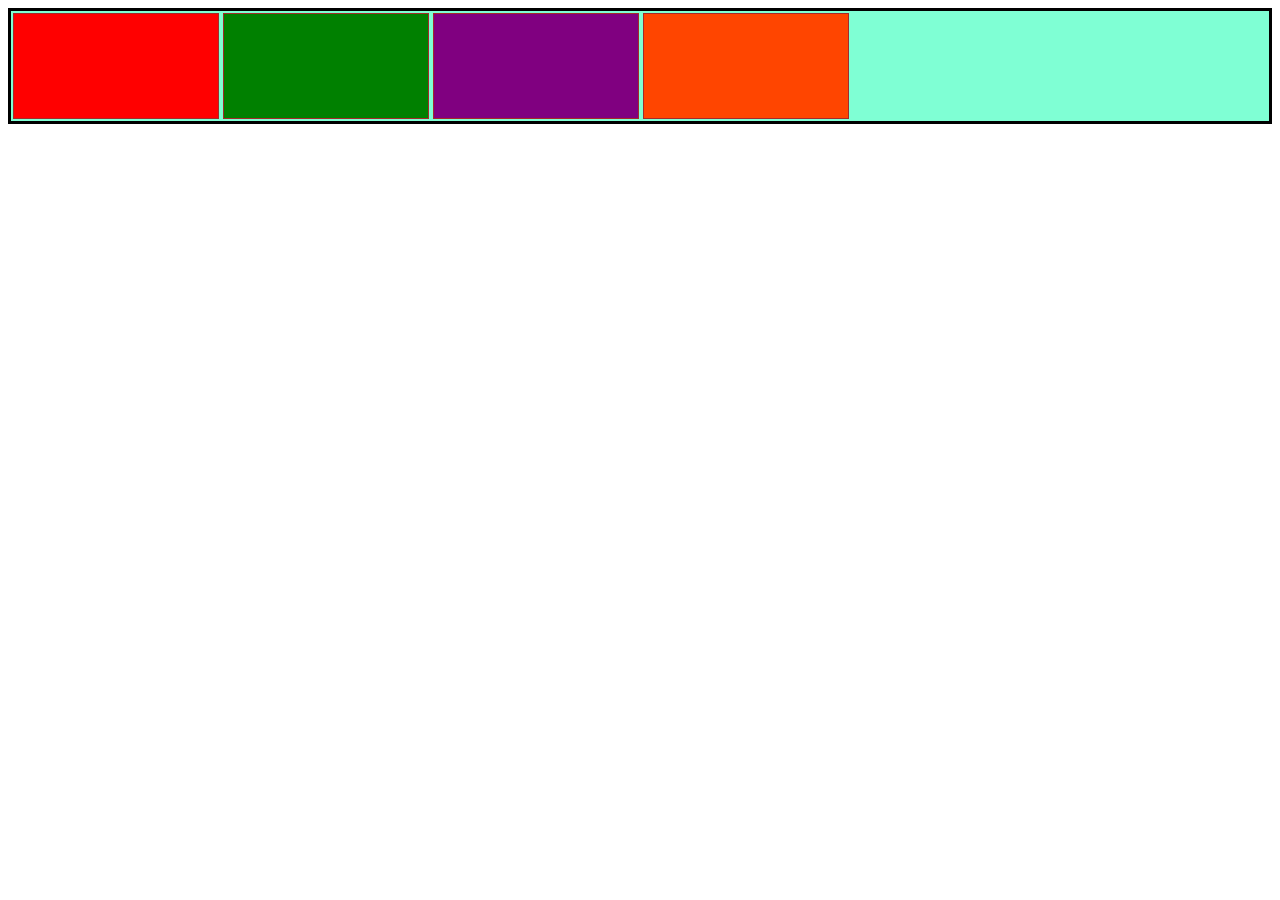
<file: index.html>
<!DOCTYPE html>
<html lang="en">
<head>
    <meta charset="UTF-8">
    <meta name="viewport" content="width=device-width, initial-scale=1.0">
    <title>Document</title>
    <link rel="stylesheet" href="index.css">
</head>
<body>
    <div class="container">
        <div class="box1" id="box"></div>
        <div class="box2" id="box"></div>
        <div class="box3" id="box"></div>
        <div class="box4" id="box"></div>
    </div>
</body>
</html>
</file>
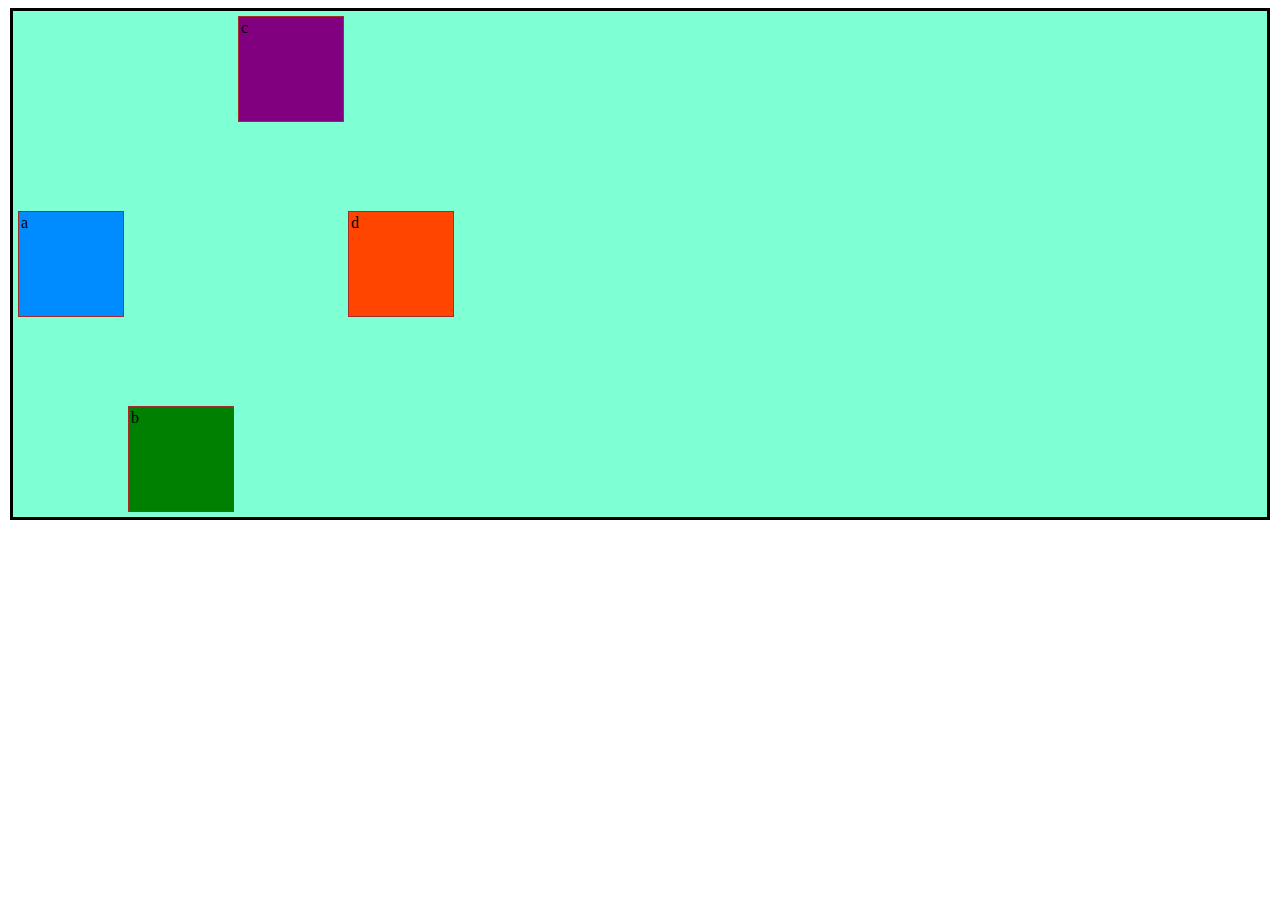
<file: align-self.html>
<!DOCTYPE html>
<html lang="en">
<head>
    <meta charset="UTF-8">
    <meta name="viewport" content="width=device-width, initial-scale=1.0">
    <title>Document</title>
    <link rel="stylesheet" href="align-self.css">
</head>
<body>
    <div class="container">
        <div class="box1" id="box">a</div>
        <div class="box2" id="box">b</div>
        <div class="box3" id="box">c</div>
        <div class="box4" id="box">d</div>
    </div>
    
</body>
</html>
</file>
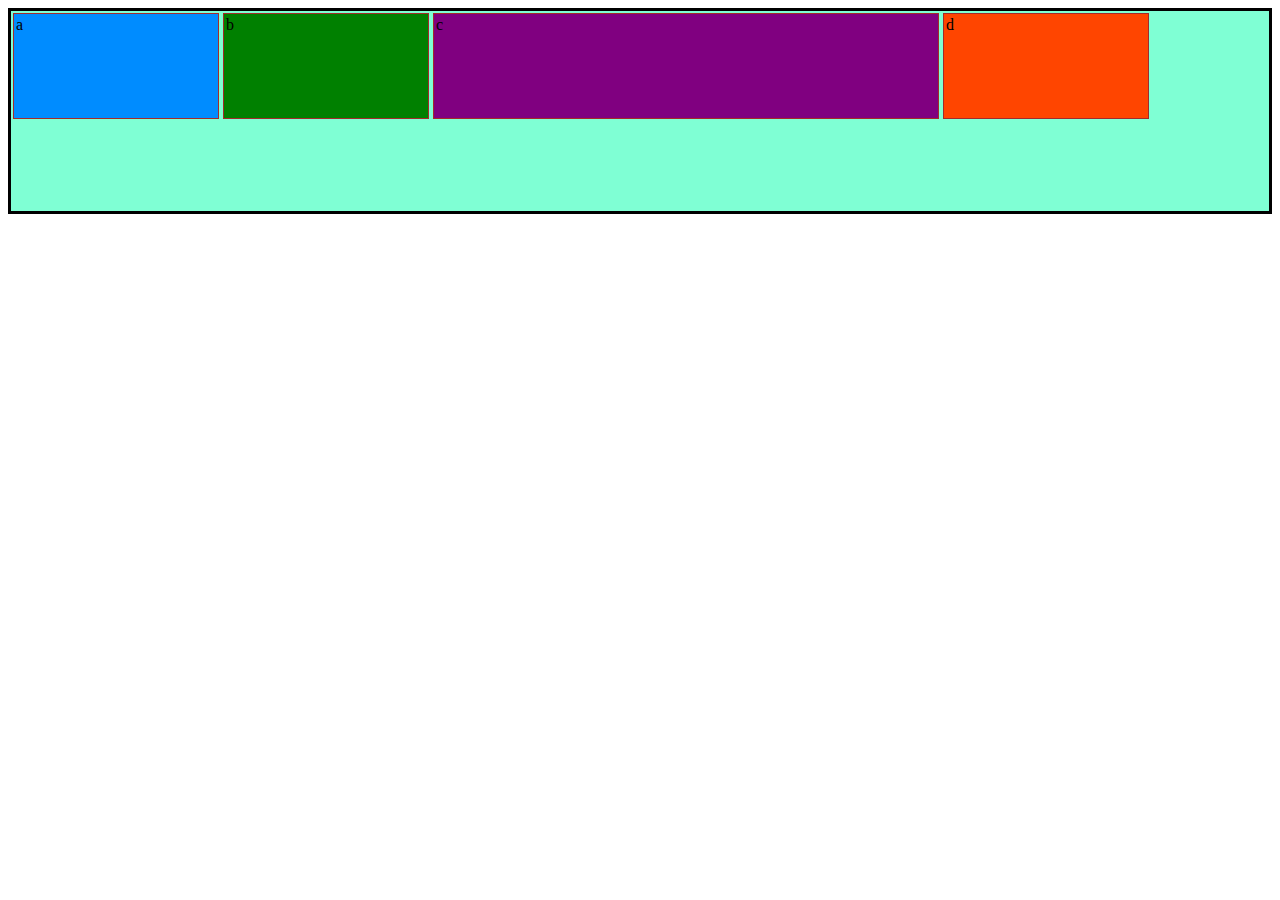
<file: box-item.html>
<!DOCTYPE html>
<html lang="en">
<head>
    <meta charset="UTF-8">
    <meta name="viewport" content="width=device-width, initial-scale=1.0">
    <title>Document</title>
    <link rel="stylesheet" href="box-item.css">
</head>
<body>
    
    <div class="container">
        <div class="box1" id="box">a</div>
        <div class="box2" id="box">b</div>
        <div class="box3" id="box">c</div>
        <div class="box4" id="box">d</div>
    </div>
</body>
</html>
</file>
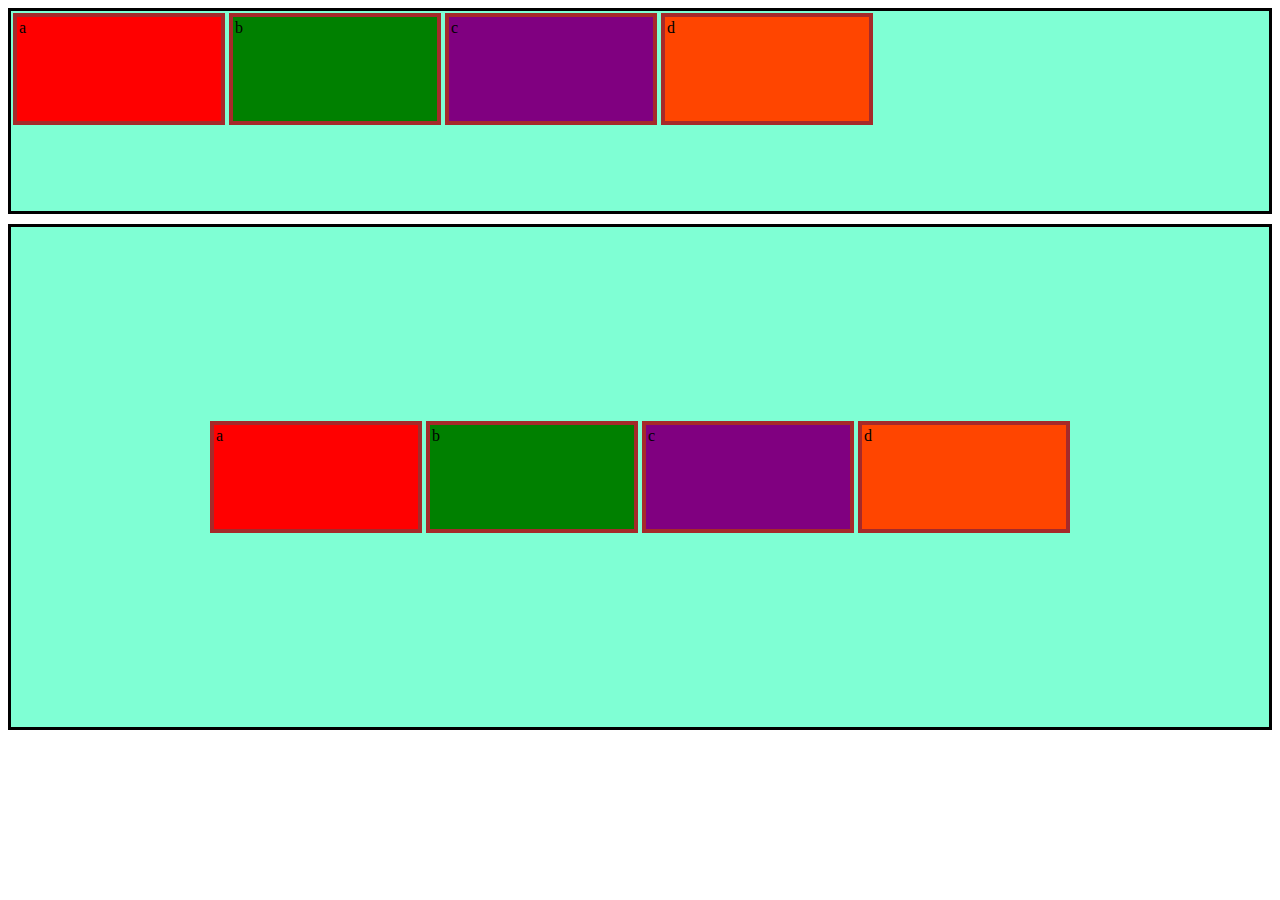
<file: justify.html>
<!DOCTYPE html>
<html lang="en">
<head>
    <meta charset="UTF-8">
    <meta name="viewport" content="width=device-width, initial-scale=1.0">
    <title>Document</title>
    <link rel="stylesheet" href="justify.css">
</head>
<body>

    <div class="container">
        <div class="box1" id="box">a</div>
        <div class="box2" id="box">b</div>
        <div class="box3" id="box">c</div>
        <div class="box4" id="box">d</div>
    </div>
    <div class="container2">
        <div class="box1" id="box">a</div>
        <div class="box2" id="box">b</div>
        <div class="box3" id="box">c</div>
        <div class="box4" id="box">d</div>
    </div>
    
</body>
</html>
</file>
<file: index.css>
.container{
    background-color: aquamarine;
    border: 3px solid black;
    display: flex;
    flex-direction: row;
    flex-wrap: wrap-reverse;

}
#box{
    margin: 2px;
    padding: 2px;
    border: 1px solid brown;
    height: 100px;
    width: 200px;


}
.box1{
background-color:red ;

}

.box2{
   background-color: green;
    
}

.box3{
   background-color: purple;
    
}

.box4{
   background-color:orangered ;
    
}
</file>
<file: align-self.css>
.container{
    background-color: aquamarine;
    border: 3px solid black;
    height: 500px;
    margin: 2px;
    padding: 3px;
    display: flex;
    flex-direction: row;
  justify-content: center;/*center,start ,end, space between*/
    justify-content: start;
    align-content: start;
    margin: 2px;
    padding: 3px;
    
    
   

}
#box{
    margin: 2px;
    padding: 2px;
    border: 1px solid brown;
    height: 100px;
    width: 100px;
    


}
.box1{
background-color:rgb(0, 140, 255) ;
align-self: center;


}

.box2{
   background-color: green;
   align-self: end;

    
}

.box3{
   background-color: purple;
   
}

.box4{
   background-color:orangered ; 
   align-self: center; 
}
</file>
<file: box-item.css>
.container{
    background-color: aquamarine;
    border: 3px solid black;
    height: 200px;
    display: flex;
  justify-content: center;/*center,start ,end, space between*/
    justify-content: start;
    align-content: end;
    
    
   

}
#box{
    margin: 2px;
    padding: 2px;
    border: 1px solid brown;
    height: 100px;
    width: 200px;


}
.box1{
background-color:rgb(0, 140, 255) ;
order: -6;


}

.box2{
   background-color: green;

    
}

.box3{
   background-color: purple;
   flex-basis: 500px; /*current jo box hoga us box ki size badha dega in ROW of browser document or page*/
   
}

.box4{
   background-color:orangered ;
   flex-shrink: 5;/* shrink or grow jb hm inspect krenge to babut jald ekadha hoga othar comparision much flexible*/
    
}
</file>
<file: justify.css>
.container{
    background-color: aquamarine;
    border: 3px solid black;
    height: 200px;
    display: flex;
  justify-content: center;/*center,start ,end, space between*/
    justify-content: start;
    align-content: end;
    
    
   

}
#box{
    margin: 2px;
    padding: 2px;
    border: 1px solid brown;
    height: 100px;
    width: 200px;


}
.box1{
background-color:red ;

}

.box2{
   background-color: green;
    
}

.box3{
   background-color: purple;
    
}

.box4{
   background-color:orangered ;
    
}

/**/

.container2{
    background-color: aquamarine;
    border: 3px solid black;
    height: 500px;
    margin-top: 10px;
    display: flex;
    flex-wrap: wrap;
    flex-direction:row;
    /*ustify-content:center;*/ /*space-around,space-between */
    align-items: center;
    align-content: center;
    justify-content: center;
    flex-wrap: wrap;

    
   

}
#box{
    margin: 2px;
    padding: 2px;
    border: 4px solid brown;
    height: 100px;
    width: 200px;


}
.box1{
background-color:red ;

}

.box2{
   background-color: green;
    
}

.box3{
   background-color: purple;
    
}

.box4{
   background-color:orangered ;
    
}
</file>
